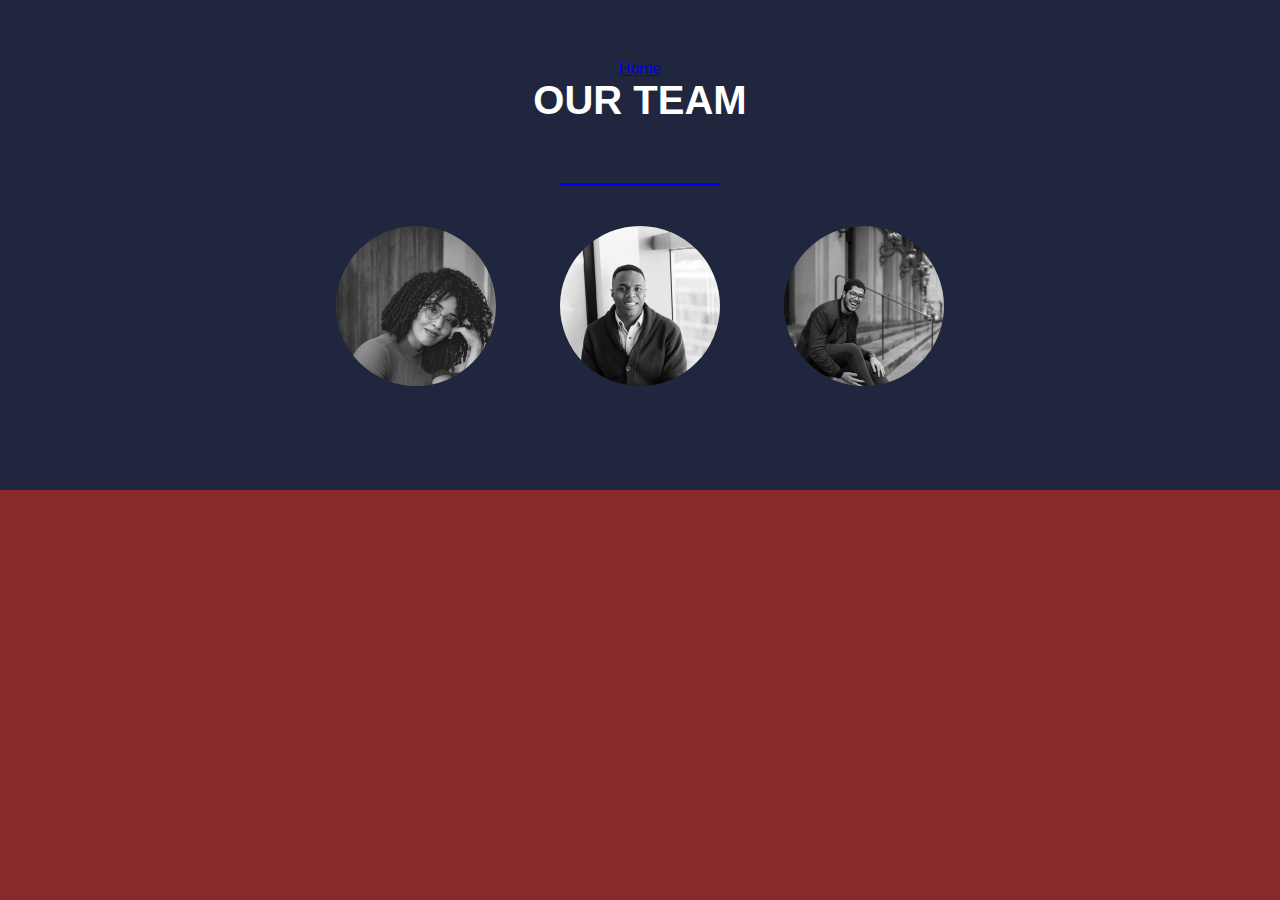
<file: about.html>
<html lang="en">
    <head>
        
      <meta charset="utf-8">
    
      <title>About Page</title>
    
      <link href="https://fonts.googleapis.com/css?family=Bangers|Titillium+Web" rel="stylesheet">
      <link rel="stylesheet" href="css/about.css">
      <meta name="viewport" content="width=device-width, initial-scale=1">
    
    </head>

    <body>

        
        <div class="team-section">
            <header>
                <nav>
                  <a href="index.html">Home</a>
                </nav>
               
              </header>
            <h1>Our Team</h1>
            <span class="border"></span>
            <div class="ps">
                <a href="#p1"><img src="img/woman.image.1.jpg" alt="">
                </a>
                <a href="#p2"><img src="img/man.image.1.jpg" alt="">
                </a>
                <a href="#p3"><img src="img/man.image.2.jpg" alt="">
                </a>
            </div>

            <div class="section" id="p1">
                <span class="name">Vivian Jones</span>
                <span class="border"></span>
                <p>The way I see it, every life is a pile of good things and bad things.…hey.…the good things don't always soften the bad things; but vice-versa the bad things don't necessarily spoil the good things and make them unimportant. Saving the world with meals on wheels.</p>
            </div>
            <div class="section" id="p2">
                <span class="name">Rufus Bowers</span>
                <span class="border"></span>
                <p>Heh-haa! Super squeaky bum time! I'm nobody's taxi service; I'm not gonna be there to catch you every time you feel like jumping out of a spaceship. I'm the Doctor, I'm worse than everyone's aunt. *catches himself* And that is not how I'm introducing myself.</p>
            </div>
            <div class="section" id="p3">
                <span class="name">Erik Logan</span>
                <span class="border"></span>
                <p>Stop talking, brain thinking. Hush. You know when grown-ups tell you 'everything's going to be fine' and you think they're probably lying to make you feel better? Heh-haa! Super squeaky bum time! You know when grown-ups tell you 'everything's going to be fine' and you think they're probably lying to make you feel better?</p>
            </div>
        </div>
    </body>
</file>
<file: css/about.css>
* {
    margin: 0;
    padding: 0;
    font-family: sans-serif;
}

body {
    background: #892929;
}

header {

}
.team-section {
    overflow: hidden;
    text-align: center;
    background: #20263D;
    padding: 60px;
}

.team-section h1 {
    text-transform: uppercase;
    margin-bottom:  60px;
    color: white;
    font-size: 40px;
}

.border {
    display: block;
    margin: auto;
    width: 160px;
    height: 3px;
    background: blue;
    margin-bottom: 40px;
}
.ps {
    margin-bottom: 40px;
}

.ps a {
    display: inline-block;
    margin: 0 30px;
    width: 160px;
    height: 160px;
    overflow: hidden;
    border-radius: 50%;
}

.ps a img {
    width: 100%;
    filter: grayscale(100%);
    transition: 0.4s;
}

.ps a:hover > img {
    filter: none;
}

.section {
    width: 600px;
    margin: auto;
    font-size: 20px;
    color: white;
    text-align: justify;
    height: 0;
    overflow: hidden;
}

.section:target {
    height: auto;
}

.name {
    display: block;
    margin-bottom: 30px;
    text-align: center;
    text-transform: uppercase;
    font-size: 22px;
}
</file>
